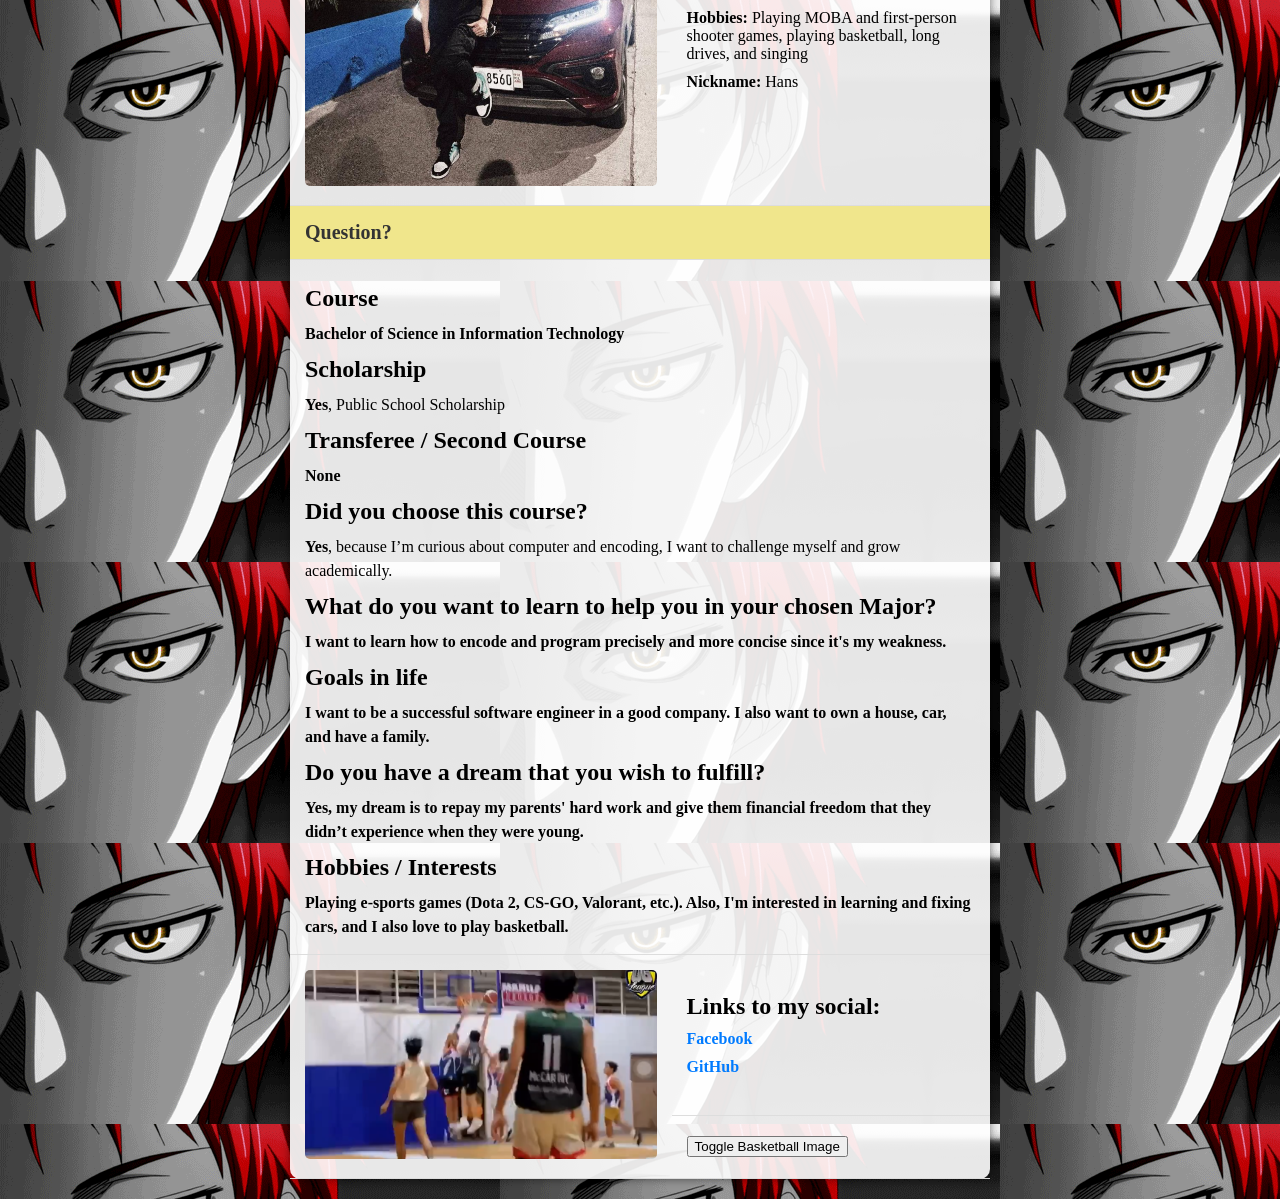
<file: week3/index.html>
<!DOCTYPE html>
<html>

<head>
    <title>Hans Edwin Yucson Maybituin's Profile</title>
    <link rel="icon" href="flix.png" type="png/flix.png">
    <style>
        body {
            font-family: 'Garamond', serif;
            background-image: url("akashi.gif");
            background-size: auto;
            background-repeat: repeat;
            margin: 0;
            padding: 0;
            display: flex;
            justify-content: center;
            align-items: center;
            height: 100vh;
        }

        table {
            width: 700px;
            border-collapse: collapse;
            margin: 20px;
            background-color: rgba(255, 255, 255, 0.9);
            box-shadow: 0 0 10px rgba(0, 0, 0, 0.5);
            border-radius: 10px;
        }

        th,
        td {
            padding: 15px;
            text-align: left;
            border-bottom: 1px solid #ddd;
        }

        th {
            background-color: khaki;
            color: #333;
            font-size: 20px;
        }

        img {
            width: 100%;
            border-radius: 5px;
        }

        ul {
            list-style-type: none;
            margin: 0;
            padding: 0;
        }

        li {
            margin-bottom: 10px;
        }

        a {
            color: #007BFF;
            text-decoration: none;
            font-weight: bold;
        }

        a:hover {
            text-decoration: underline;
        }

        p {
            font-size: 16px;
            line-height: 1.5;
            margin: 0;
        }

        h2 {
            font-size: 24px;
            margin: 10px 0;
        }
    </style>
</head>

<body>
    <center>
        <table>
            <tr>
                <td rowspan="2">
                    <img src="profile.png" alt="Profile Image">
                </td>
                <th>Who am I?</th>
            </tr>
            <tr>
                <td>
                    <ul>
                        <li><b>Name:</b> Hans Edwin Yucson Maybituin</li>
                        <li><b>Age:</b> 20 yrs. old</li>
                        <li><b>Favorite Car:</b> Mitsubishi Evo VIII</li>
                        <li><b>Hobbies:</b> Playing MOBA and first-person shooter games, playing basketball, long drives, and singing</li>
                        <li><b>Nickname:</b> Hans</li>
                    </ul>
                </td>
            </tr>
            <tr>
                <th colspan="2">Question?</th>
            </tr>
            <tr>
                <td colspan="2">
                    <ul>
                        <h2>Course</h2>
                        <p><b>Bachelor of Science in Information Technology</b></p>
                        <h2>Scholarship</h2>
                        <p><b>Yes</b>, Public School Scholarship</p>
                        <h2>Transferee / Second Course</h2>
                        <p><b>None</b></p>
                        <h2>Did you choose this course?</h2>
                        <p><b>Yes</b>, because I’m curious about computer and encoding, I want to challenge myself and grow academically.</p>
                        <h2>What do you want to learn to help you in your chosen Major?</h2>
                        <p><b>I want to learn how to encode and program precisely and more concise since it's my weakness.</b></p>
                        <h2>Goals in life</h2>
                        <p><b>I want to be a successful software engineer in a good company. I also want to own a house, car, and have a family.</b></p>
                        <h2>Do you have a dream that you wish to fulfill?</h2>
                        <p><b>Yes, my dream is to repay my parents' hard work and give them financial freedom that they didn’t experience when they were young.</b></p>
                        <h2>Hobbies / Interests</h2>
                        <p><b>Playing e-sports games (Dota 2, CS-GO, Valorant, etc.). Also, I'm interested in learning and fixing cars, and I also love to play basketball.</b></p>
                    </ul>
                </td>
            </tr>
            <tr>
                <td rowspan="3">
                    <img id="basketballImage" src="basketball.png" alt="Basketball Image">
                </td>
            </tr>
            <tr>
                <td colspan="2">
                    <h2>Links to my social:</h2>
                    <ul>
                        <li><a href="https://www.facebook.com/profile.php?id=100011625970941">Facebook</a></li>
                        <li><a href="https://github.com/hymaybituin">GitHub</a></li>
                    </ul>
                </td>
            </tr>
            <tr>
                <td colspan="2">
                    <button onclick="toggleBasketballImage()">Toggle Basketball Image</button>
                </td>
            </tr>
        </table>
    </center>

    <script>
        function toggleBasketballImage() {
            var basketballImage = document.getElementById('basketballImage');
            if (basketballImage.src.includes('basketball.png')) {
                basketballImage.src = 'hidden_image.png';
            } else {
                basketballImage.src = 'basketball.png';
            }
        }
    </script>
</body>

</html>
</file>
